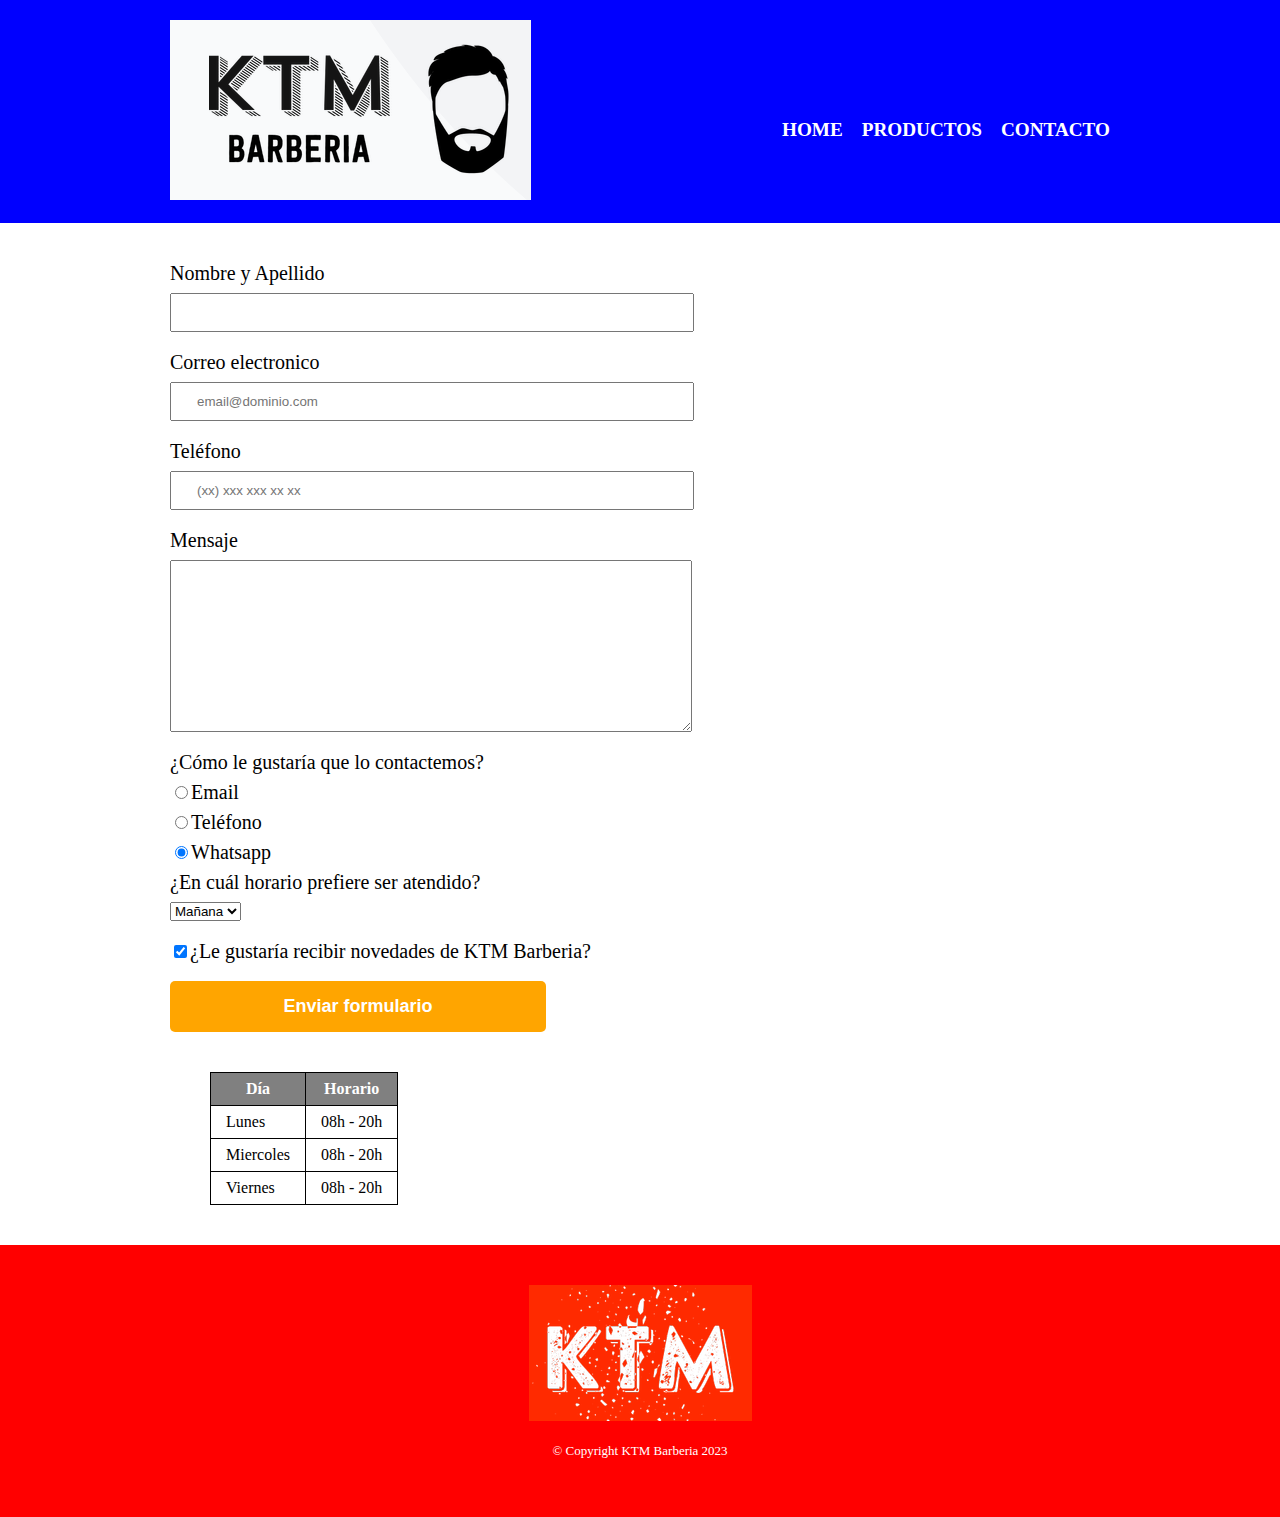
<file: contacto.html>
<!DOCTYPE html>

<html>
    <head>
        <meta charset="UTF-8">
        <title>Productos KTM Barberia</title>
        <link rel="stylesheet" href="reset.css/reset.css">
        <link rel="stylesheet" href="style.css">
    </head>
    <body>
        <header>
            <div class="caja"> 
                <h1><img src="imagenes/Captura de pantalla 2023-01-23 004312.png" alt="logo de la barberia"></h1>
                <nav>
                    <ul>
                       <li><a href="barberia.html">Home</a></li>
                       <li><a href="productosktm.html">Productos</a></li>
                       <li><a href="contacto.html">Contacto</a></li>

                    </ul>
                </nav>
            </div>    
        </header>
        <main>
            <form>
                <label for="nombreapellido">Nombre y Apellido</label>
                <input type="text" id="nombreapellido" class="input-padron" required> 

                <label for="correoelectronico">Correo electronico</label>
                <input type="email" id="correoelectronico" class="input-padron" required placeholder="email@dominio.com">

                <label for="telefono">Teléfono</label>
                <input type="tel" id="telefono" class="input-padron" required placeholder="(xx) xxx xxx xx xx">

                <label for="mensaje">Mensaje</label>
                <textarea cols="70" rows="10" id="mensaje" class="input-padron" required></textarea>

                <fieldset>
                    
                <legend>¿Cómo le gustaría que lo contactemos?</legend>

                <label for="radio-email"><input type="radio" name="contacto" value="email" id="radio-email">Email</label>
                
                <label for="radio-telefono"><input type="radio" name="contacto" value="telefono" id="radio-telefono">Teléfono</label>
                
                <label for="radio-whatsapp"><input type="radio" name="contacto" value="whatsapp" id="radio-whatsapp" checked>Whatsapp</label>
                
                </fieldset>

                <fieldset>
                    <legend>¿En cuál horario prefiere ser atendido?</legend>
                <select>
                    <option>Mañana</option>
                    <option>Tarde</option>
                    <option>Noche</option>
                </select>
                </fieldset>
                
                <label class="checkbox"><input type="checkbox" checked>¿Le gustaría recibir novedades de KTM Barberia?</label>

                <input type="submit" value="Enviar formulario" class="enviar">
            </form>
            <table>
                <thead>
                    <tr>
                        <th>Día</th>
                        <th>Horario</th>
                    </tr>
                </thead>
                <tbody>   
                    <tr>
                    <td>Lunes</td>
                    <td>08h - 20h</td>
                </tr>
                <tr>
                    <td>Miercoles</td>
                    <td>08h - 20h</td>
                </tr>
                <tr>
                    <td>Viernes</td>
                    <td>08h - 20h</td>
                </tr>
                </tbody>    
            </table>
        </main>
        <footer>
            <img src="imagenes/logo-blancoktm.png" alt="logo de la barberia">
            <p class="copyright">&copy Copyright KTM Barberia 2023</p>
        </footer>
    </body>
</html>
</file>
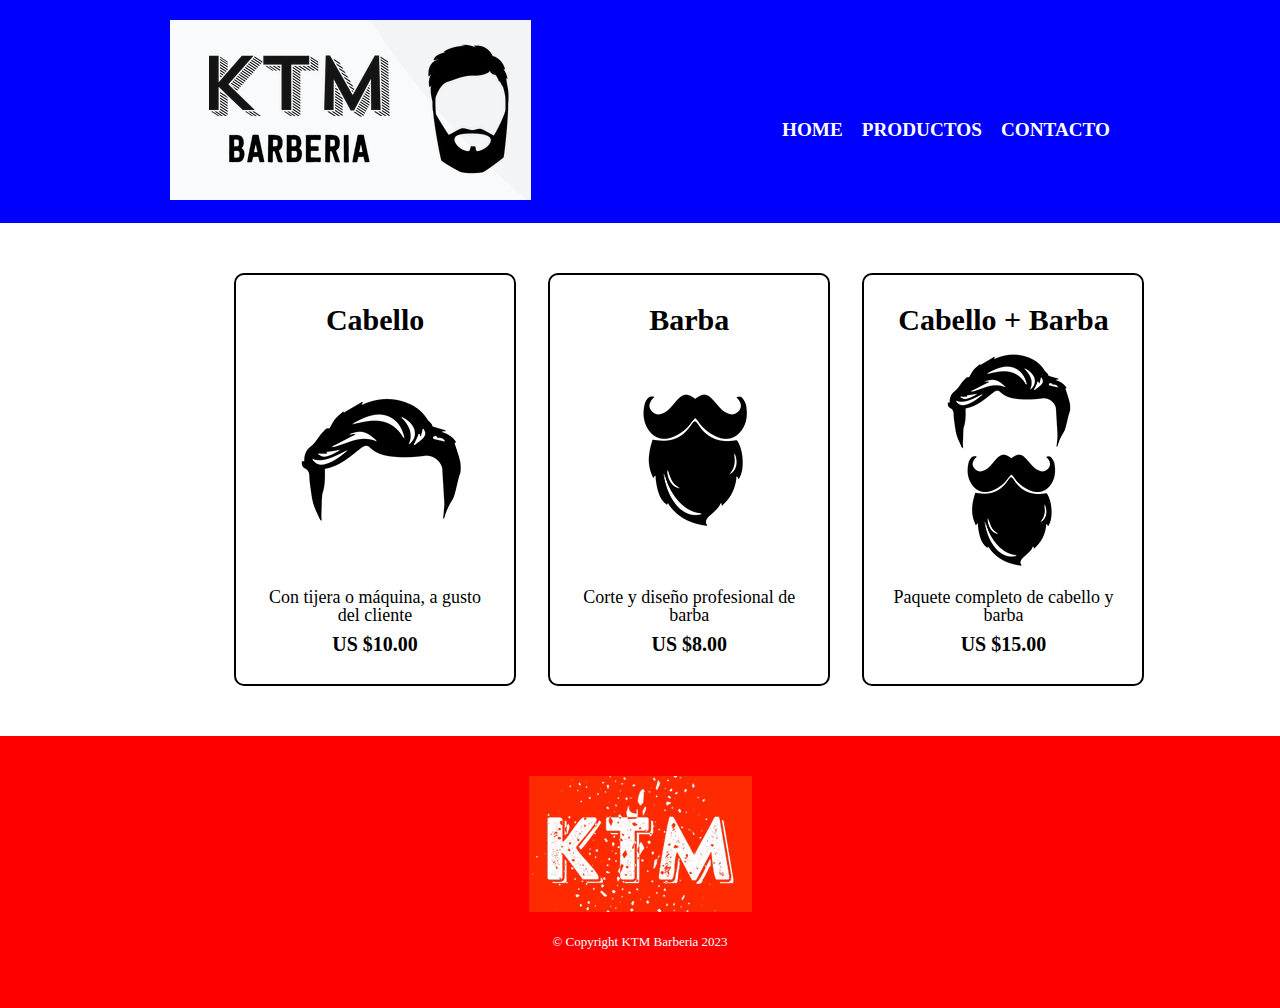
<file: productosktm.html>
<!DOCTYPE html>

<html>
    <head>
        <meta charset="UTF-8">
        <title>Productos KTM Barberia</title>
        <link rel="stylesheet" href="reset.css/reset.css">
        <link rel="stylesheet" href="style.css">
    </head>
    <body>
        <header>
            <div class="caja"> 
                <h1><img src="imagenes/Captura de pantalla 2023-01-23 004312.png"></h1>
                <nav>
                    <ul>
                       <li><a href="index.html">Home</a></li>
                       <li><a href="productosktm.html">Productos</a></li>
                       <li><a href="contacto.html">Contacto</a></li>

                    </ul>
                </nav>

            </div>
            
        </header>

        <main>
            <ul class="productos ">
                <li>
                    <h2>Cabello</h2>
                    <img src="imagenes/cabello.jpg"> 
                    <p class="producto-descripcion">Con tijera o máquina, a gusto del cliente</p>
                    <p class="producto-precio"> US $10.00</p>    
                </li>
                <li>
                    <h2>Barba</h2>
                    <img src="imagenes/barba.jpg">
                    <p class="producto-descripcion">Corte y diseño profesional de barba</p>
                    <p class="producto-precio">US $8.00</p>
                </li>
                <li>
                    <h2>Cabello + Barba</h2>
                    <img src="imagenes/cabello+barba.jpg">
                    <p class="producto-descripcion">Paquete completo de cabello y barba</p>
                    <p class="producto-precio">US $15.00</p>    
                </li>
            </ul>
        </main>

        <footer>
            <img src="imagenes/logo-blancoktm.png">
            <p class="copyright">&copy Copyright KTM Barberia 2023</p>
        </footer>
    </body>
</html>
</file>
<file: style.css>
header {
    background-color: blue;
    padding: 20px;
}
.caja{
    width: 940px;
    position: relative;
    margin: 0 auto;
}

nav {
    position: absolute;
    top:100px;
    right: 0;

}

nav li {
    display: inline;
    margin: 0 0 0 15px;
}

nav a{
    text-transform: uppercase;
    color: white;
    font-weight: bold;
    font-size: larger;
    text-decoration: none;
}

nav a:hover{
    color: red;
}

.productos {
    width: 940px;
    margin: 0 auto;
    padding: 50px;
}
.productos li{
    display: inline-block;
    text-align: center;
    width: 30%;
    vertical-align: top;
    margin: 0 1.5%;
    padding: 30px 20px;
    box-sizing: border-box;
    border-color: black;
    border-width: 2px;
    border-style: solid;
    border-radius: 10px;

}

.productos li:hover{
    border-color: red;
}

.productos li:active{
    border-color: blueviolet;
}
.productos h2{
    font-size: 30px;
    font-weight: bold;

}

.productos li:hover h2{
    font-size: 33px;
}

.producto-descripcion {
    font-size: 18px;
}

.producto-precio {
    font-size: 20px;
    font-weight: bold;
    margin-top: 10px;
}

footer{
    text-align: center;
    background-color: red;
    padding: 40px;
}

.copyright{
    color: white;
    font-size: 13px;
    margin: 20px;
}

main{
    width: 940px;
    margin: 0 auto;
}

form{
    margin: 40px 0;
}

form label, form legend{
    display: block;
    font-size: 20px;
    margin: 0 0 10px;
}

.input-padron{
    display: block;
    margin: 0 0 20px;
    padding: 10px 25px;
    width: 50%;
}

.checkbox{
    margin: 20px 0;
}

.enviar{
    width: 40%;
    padding: 15px 0;
    font-size: 18px;
    font-weight: bold;
    color: white;
    background-color: orange;
    border: none;
    border-radius: 5px;
    transition: 1s all; 
    cursor: pointer;
}

.enviar:hover{
    background: orangered;
    transform: scale(1.2) 
    
}

table{
    margin: 40px 40px;
}

thead{
    background: gray;
    color: white;
    font-weight: bold;
}

td,th{
    border: 1px solid black;
    padding: 8px 15px;
}
</file>
